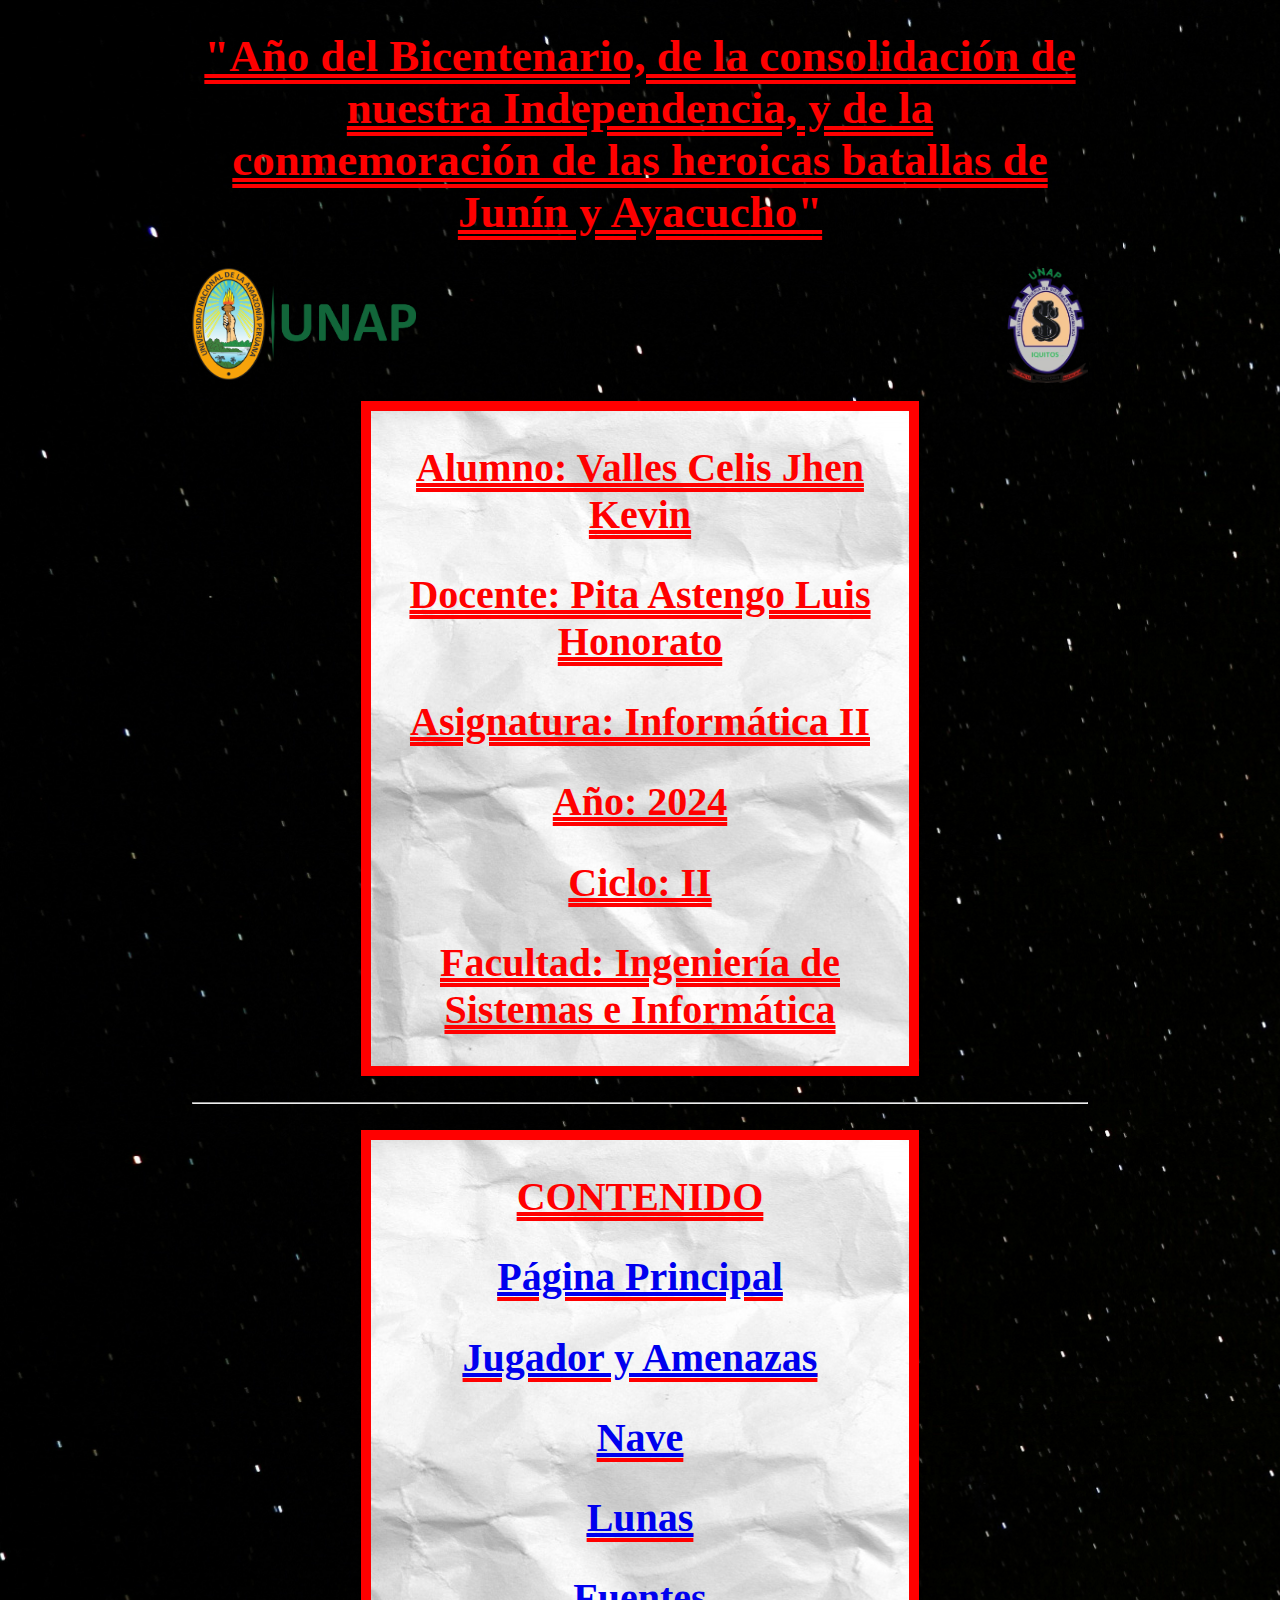
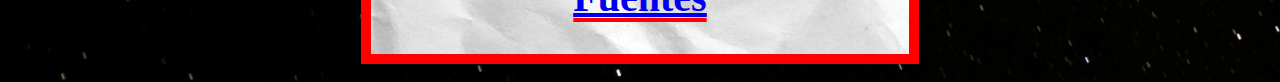
<file: index.html>
<!DOCTYPE html>
<html>
    <head>
        <meta charset="UTF-8" />
        <title>GUÍA DE UN TONTO PARA TONTOS: LETHAL COMPANY</title>
        <link rel="icon" href="Media Presentación/Favicon.png">
        <link rel="stylesheet" href="Media Presentación/Diseño Presentación.css">
    </head>

    <body>
        <h1 id="año">"Año del Bicentenario, de la consolidación de nuestra Independencia,
            y de la conmemoración de las heroicas batallas de Junín y Ayacucho"
        </h1>
        <div id="logos">
            <img id="unap" src="Media Presentación/UNAP.png">
            <img id="fisi" src="Media Presentación/FISI.png">
        </div>
        <br>
        <div id="datos">
            <h2>Alumno: Valles Celis Jhen Kevin</h2>
            <h2>Docente: Pita Astengo Luis Honorato</h2>
            <h2>Asignatura: Informática II</h2>
            <h2>Año: 2024</h2>
            <h2>Ciclo: II</h2>
            <h2>Facultad: Ingeniería de Sistemas e Informática</h2>  
        </div><br>
        <hr><br>
        <div id="datos">
            <h2>CONTENIDO</h2>
            <h2><a href="Principal/Principal.html">Página Principal</a></h2>
            <h2><a href="Principal/Contenido1/Secundario1.html">Jugador y Amenazas</a></h2>
            <h2><a href="Principal/Contenido2/Secundario2.html">Nave</a></h2>
            <h2><a href="Principal/Contenido3/Secundario3.html">Lunas</a></h2>
            <h2><a href="Fuentes/Fuentes.html">Fuentes</a></h2>
        </div><br>
    </body>
</html>
</file>
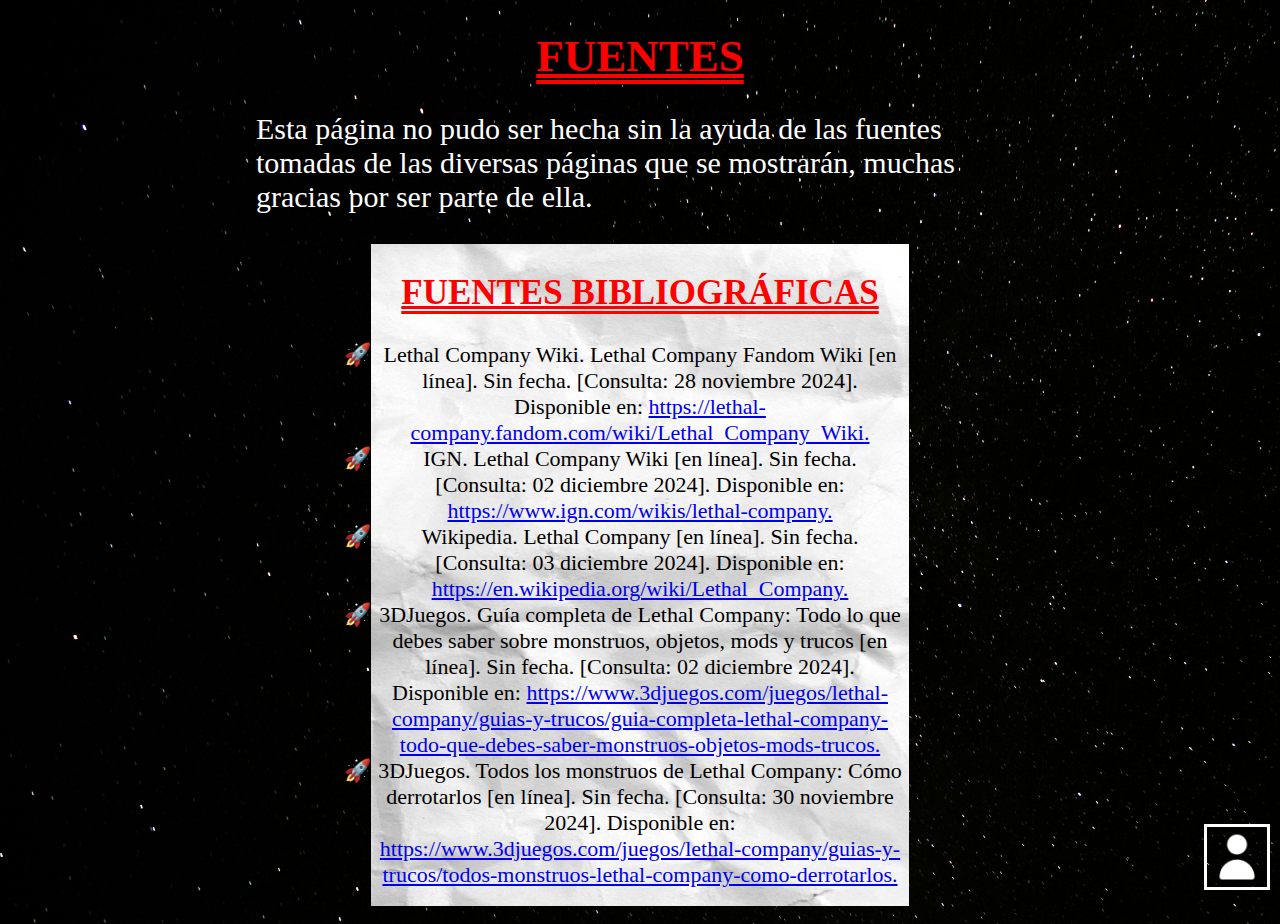
<file: Fuentes/Fuentes.html>
<!DOCTYPE html>
<html>
    <head>
        <meta charset="UTF-8" />
        <title>Fuentes</title>
        <link rel="icon" href="Media Fuentes/Favicon.png">
        <link rel="stylesheet" href="Media Fuentes/Diseño Fuentes.css">
    </head>

    <body>
        <h1>FUENTES</h1>
        <p>
            Esta página no pudo ser hecha sin la ayuda de las fuentes tomadas de las diversas
            páginas que se mostrarán, muchas gracias por ser parte de ella. 
        </p>
        <div id="divfuentes">
            <h2>FUENTES BIBLIOGRÁFICAS</h2>
            <li>Lethal Company Wiki. Lethal Company Fandom Wiki [en línea]. Sin fecha. [Consulta: 28 noviembre 2024]. Disponible en:
                <a href="https://lethal-company.fandom.com/wiki/Lethal_Company_Wiki" target="_blank">
                    https://lethal-company.fandom.com/wiki/Lethal_Company_Wiki.
            </a></li>
            <li>IGN. Lethal Company Wiki [en línea]. Sin fecha. [Consulta: 02 diciembre 2024]. Disponible en:
                <a href="https://www.ign.com/wikis/lethal-company" target="_blank">
                https://www.ign.com/wikis/lethal-company.
            </a></li>
            <li>Wikipedia. Lethal Company [en línea]. Sin fecha. [Consulta: 03 diciembre 2024]. Disponible en:
                <a href="https://en.wikipedia.org/wiki/Lethal_Company" target="_blank">
                https://en.wikipedia.org/wiki/Lethal_Company.
            </a></li>
            <li>3DJuegos. Guía completa de Lethal Company: Todo lo que debes saber sobre monstruos, objetos, mods y trucos [en línea]. Sin fecha. [Consulta: 02 diciembre 2024]. Disponible en:
                <a href="https://www.3djuegos.com/juegos/lethal-company/guias-y-trucos/guia-completa-lethal-company-todo-que-debes-saber-monstruos-objetos-mods-trucos" target="_blank">
                https://www.3djuegos.com/juegos/lethal-company/guias-y-trucos/guia-completa-lethal-company-todo-que-debes-saber-monstruos-objetos-mods-trucos.
            </a></li>
            <li>3DJuegos. Todos los monstruos de Lethal Company: Cómo derrotarlos [en línea]. Sin fecha. [Consulta: 30 noviembre 2024]. Disponible en:
                <a href="https://www.3djuegos.com/juegos/lethal-company/guias-y-trucos/todos-monstruos-lethal-company-como-derrotarlos" target="_blank">
                https://www.3djuegos.com/juegos/lethal-company/guias-y-trucos/todos-monstruos-lethal-company-como-derrotarlos.
            </a></li><br>
        </div><br>
        <a href="../index.html">
            <img id="presentación" src="Media Fuentes/Presentación.png" title="Regresar a la Presentación">
        </a>
    </body>
</html>
</file>
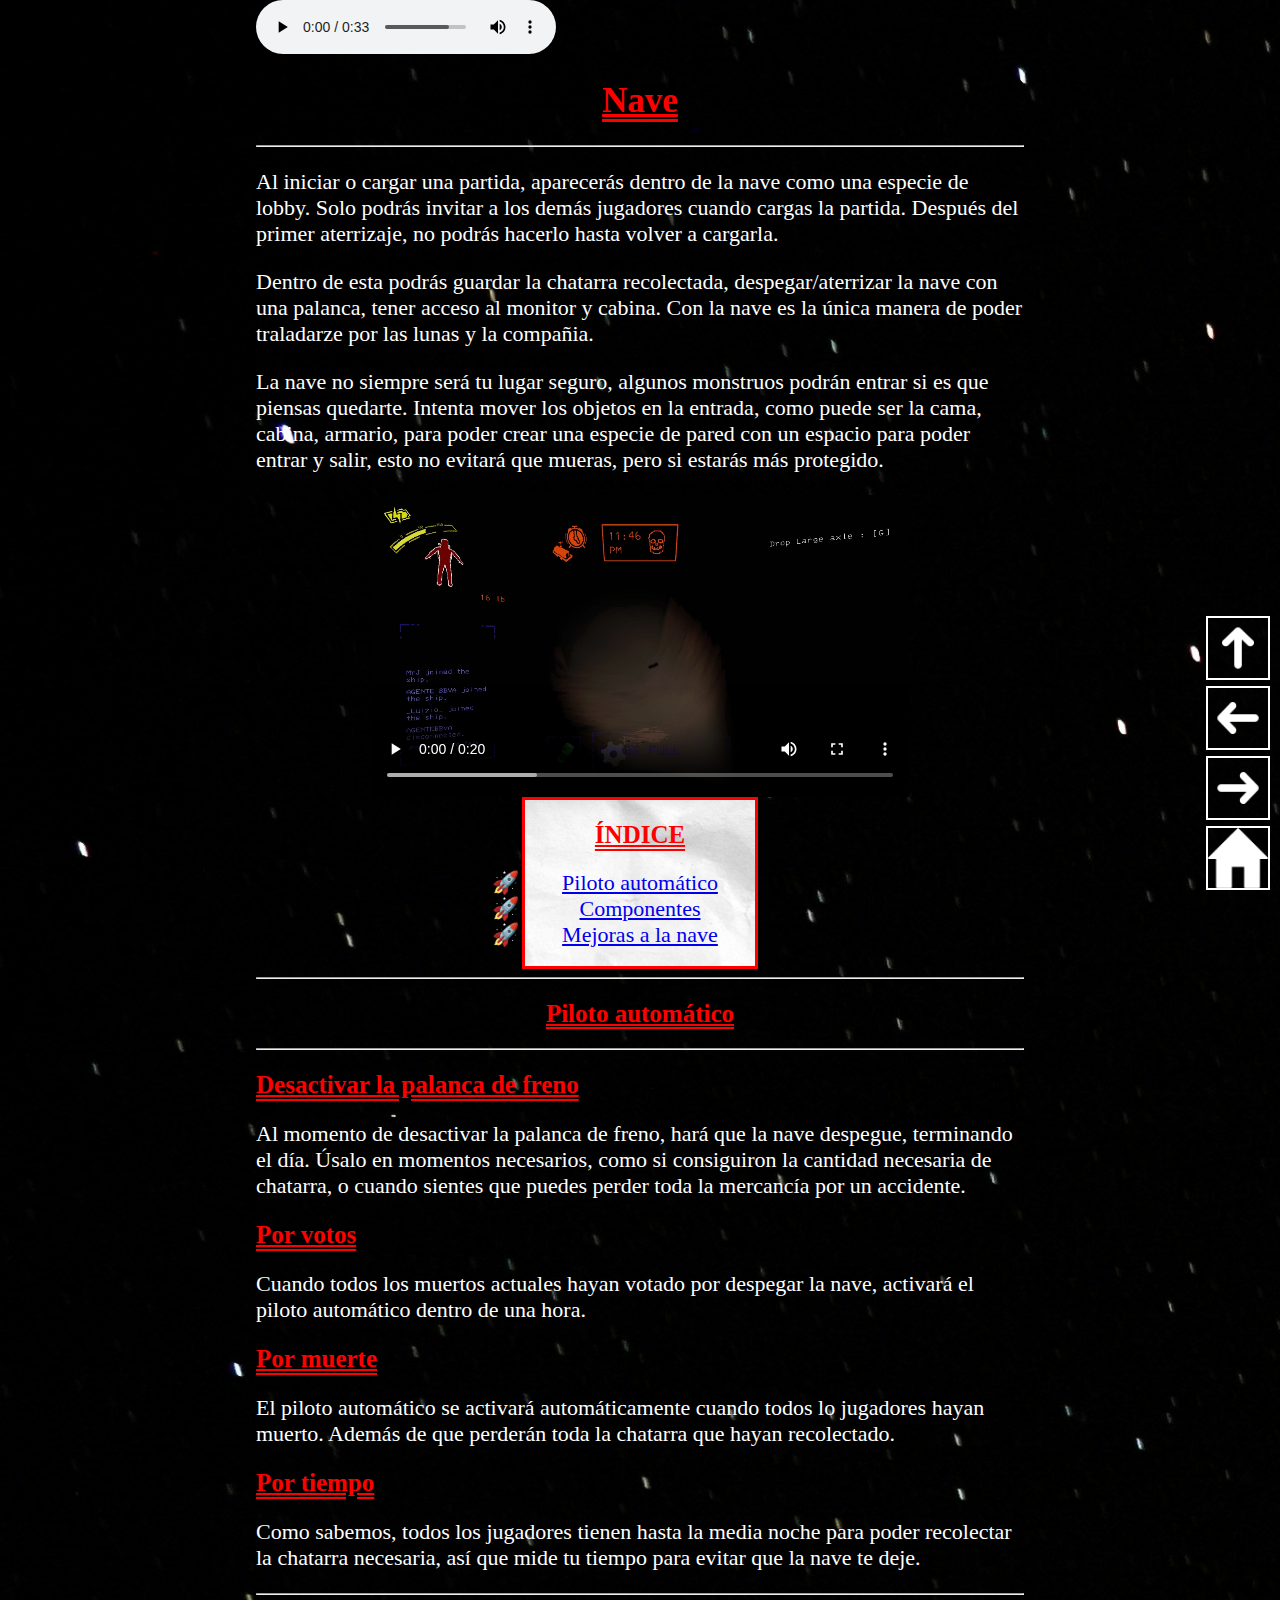
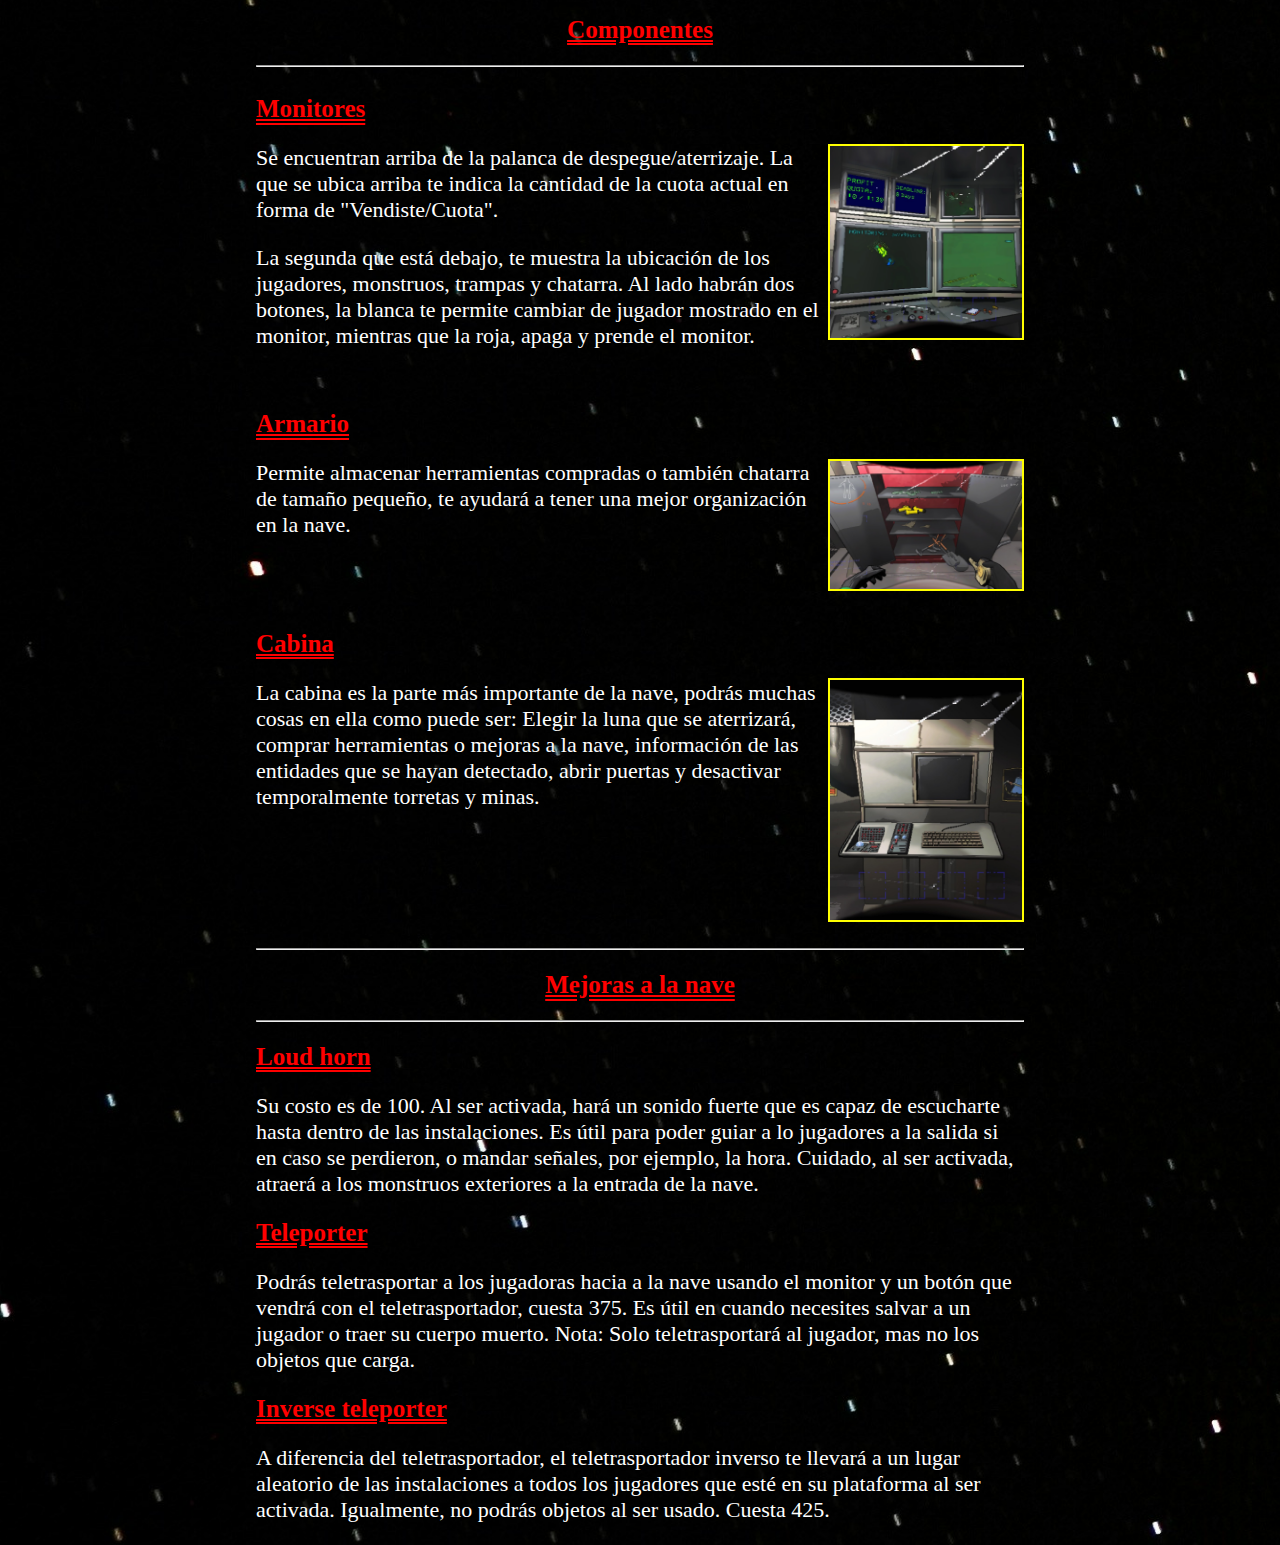
<file: Principal/Contenido2/Secundario2.html>
<!DOCTYPE html>
<html>
    <head>
        <meta charset="UTF-8" />
        <title>Jugador</title>
        <link rel="icon" href="Media Secundario2/Favicon.png">
        <link rel="stylesheet" href="Media Secundario2/Diseño Secundario2.css">
    </head>

    <body>
        <audio src="Media Secundario2/Lethal Company Main Menu Theme.mp3" controls autoplay></audio>
		<h1>Nave</h1>
        <hr>
		<p>
			Al iniciar o cargar una partida, aparecerás dentro de la nave como una especie de lobby.
			Solo podrás invitar a los demás jugadores cuando cargas la partida. Después del primer
			aterrizaje, no podrás hacerlo hasta volver a cargarla.
		</p>
		<p>
			Dentro de esta podrás guardar la chatarra recolectada, despegar/aterrizar la
			nave con una palanca, tener acceso al monitor y cabina. Con la nave es la única manera de
			poder traladarze por las lunas y la compañia.
		</p>
        <p>
            La nave no siempre será tu lugar seguro, algunos monstruos podrán entrar si es que piensas
            quedarte. Intenta mover los objetos en la entrada, como puede ser la cama, cabina, armario,
            para poder crear una especie de pared con un espacio para poder entrar y salir, esto no
            evitará que mueras, pero si estarás más protegido.
        </p>
        <div id="divmedia">
            <video id="video" src="Media Secundario2/Despegue media noche.mp4" controls></video>
        </div>
        <div id="divíndice">
            <h2>ÍNDICE</h2>
            <li><a href="#Piloto automático">Piloto automático</a></li>
            <li><a href="#Componentes">Componentes</a></li>
            <li><a href="#Mejoras a la nave">Mejoras a la nave</a></li><br>
        </div>
        <hr>
        <h2 id="Piloto automático">Piloto automático</h2>
        <hr>
        <h2 id="izq">Desactivar la palanca de freno</h2>
        <p>
            Al momento de desactivar la palanca de freno, hará que la nave despegue, terminando el día.
            Úsalo en momentos necesarios, como si consiguiron la cantidad necesaria de chatarra, o
            cuando sientes que puedes perder toda la mercancía por un accidente.
        </p>
        <h2 id="izq">Por votos</h2>
        <p>
            Cuando todos los muertos actuales hayan votado por despegar la nave, activará el piloto
            automático dentro de una hora.
        </p>
        <h2 id="izq">Por muerte</h2>
        <p>
            El piloto automático se activará automáticamente cuando todos lo jugadores hayan muerto.
            Además de que perderán toda la chatarra que hayan recolectado.
        </p>
        <h2 id="izq">Por tiempo</h2>
        <p>
            Como sabemos, todos los jugadores tienen hasta la media noche para poder recolectar la
            chatarra necesaria, así que mide tu tiempo para evitar que la nave te deje.
        </p>
        <hr>
        <h2 id="Componentes">Componentes</h2>
        <hr>
        <div id="divmonitor">
            <h2 id="izq">Monitores</h2>
            <img id="monitor" src="Media Secundario2/Monitor.png">
            <p>
                Se encuentran arriba de la palanca de despegue/aterrizaje. La que se ubica arriba te indica
                la cantidad de la cuota actual en forma de "Vendiste/Cuota".
            </p>
            <p>
                La segunda que está debajo, te muestra la ubicación de los jugadores, monstruos, trampas y
                chatarra. Al lado habrán dos botones, la blanca te permite cambiar de jugador mostrado en el
                monitor, mientras que la roja, apaga y prende el monitor.
            </p>
        </div><br>
        <div id="divarmario">
            <h2 id="izq">Armario</h2>
            <img id="armario" src="Media Secundario2/Armario.png">
            <p>
                Permite almacenar herramientas compradas o también chatarra de tamaño pequeño, te ayudará a
                tener una mejor organización en la nave.
            </p>
        </div><br>
        <div id="divcabina">
            <h2 id="izq">Cabina</h2>
            <img id="cabina" src="Media Secundario2/Cabina.jpg">
            <p>
                La cabina es la parte más importante de la nave, podrás muchas cosas en ella como puede ser:
                Elegir la luna que se aterrizará, comprar herramientas o mejoras a la nave, información de las
                entidades que se hayan detectado, abrir puertas y desactivar temporalmente torretas y minas.
            </p>
        </div><br>
        <hr>
        <h2 id="Mejoras a la nave">Mejoras a la nave</h2>
        <hr>
        <h2 id="izq">Loud horn</h2>
        <p>
            Su costo es de 100. Al ser activada, hará un sonido fuerte que es capaz de escucharte hasta
            dentro de las instalaciones. Es útil para poder guiar a lo jugadores a la salida si en caso se
            perdieron, o mandar señales, por ejemplo, la hora. Cuidado, al ser activada, atraerá a los
            monstruos exteriores a la entrada de la nave.
        </p>
        <h2 id="izq">Teleporter</h2>
        <p>
            Podrás teletrasportar a los jugadoras hacia a la nave usando el monitor y un botón que vendrá
            con el teletrasportador, cuesta 375. Es útil en cuando necesites salvar a un jugador o traer
            su cuerpo muerto. Nota: Solo teletrasportará al jugador, mas no los objetos que carga.
        </p>
        <h2 id="izq">Inverse teleporter</h2>
        <p>
            A diferencia del teletrasportador, el teletrasportador inverso te llevará a un lugar aleatorio
            de las instalaciones a todos los jugadores que esté en su plataforma al ser activada. Igualmente,
            no podrás objetos al ser usado. Cuesta 425.
        </p>
        </a>
        <a href="#" title="Ir Arriba">
            <img id="arriba" src="Media Secundario2/Arriba.png">
        </a>
        <a href="../Contenido1/Secundario1.html">
            <img id="regresar" src="Media Secundario2/Regresar.png" title="Regresar Página (Jugador y Amenazas)">
        </a>
        <a href="../Contenido3/Secundario3.html">
            <img id="siguiente" src="Media Secundario2/Siguiente.png" title="Siguiete Página (Lunas)">
        </a>
        <a href="../Principal.html" title="Volver a la Página Principal">
            <img id="menú" src="Media Secundario2/Menú.png">
    </body>
</html>
</file>
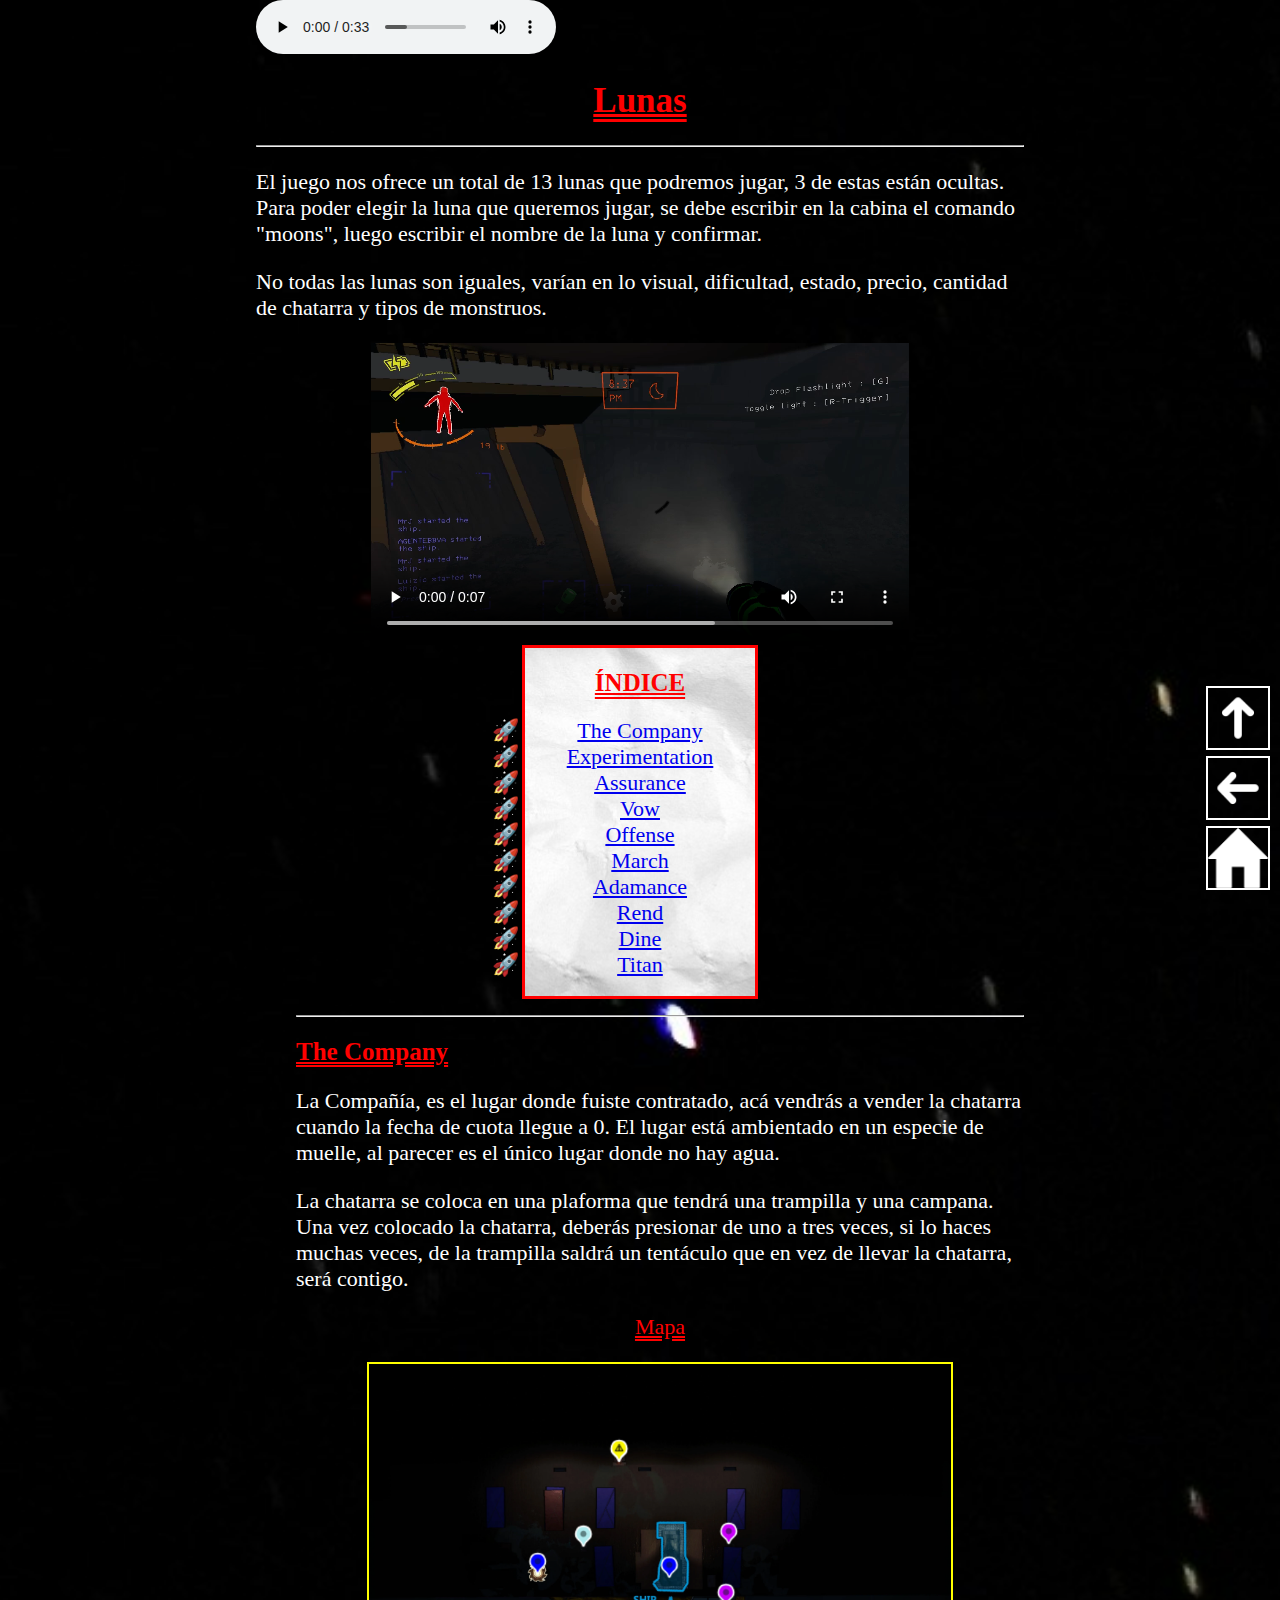
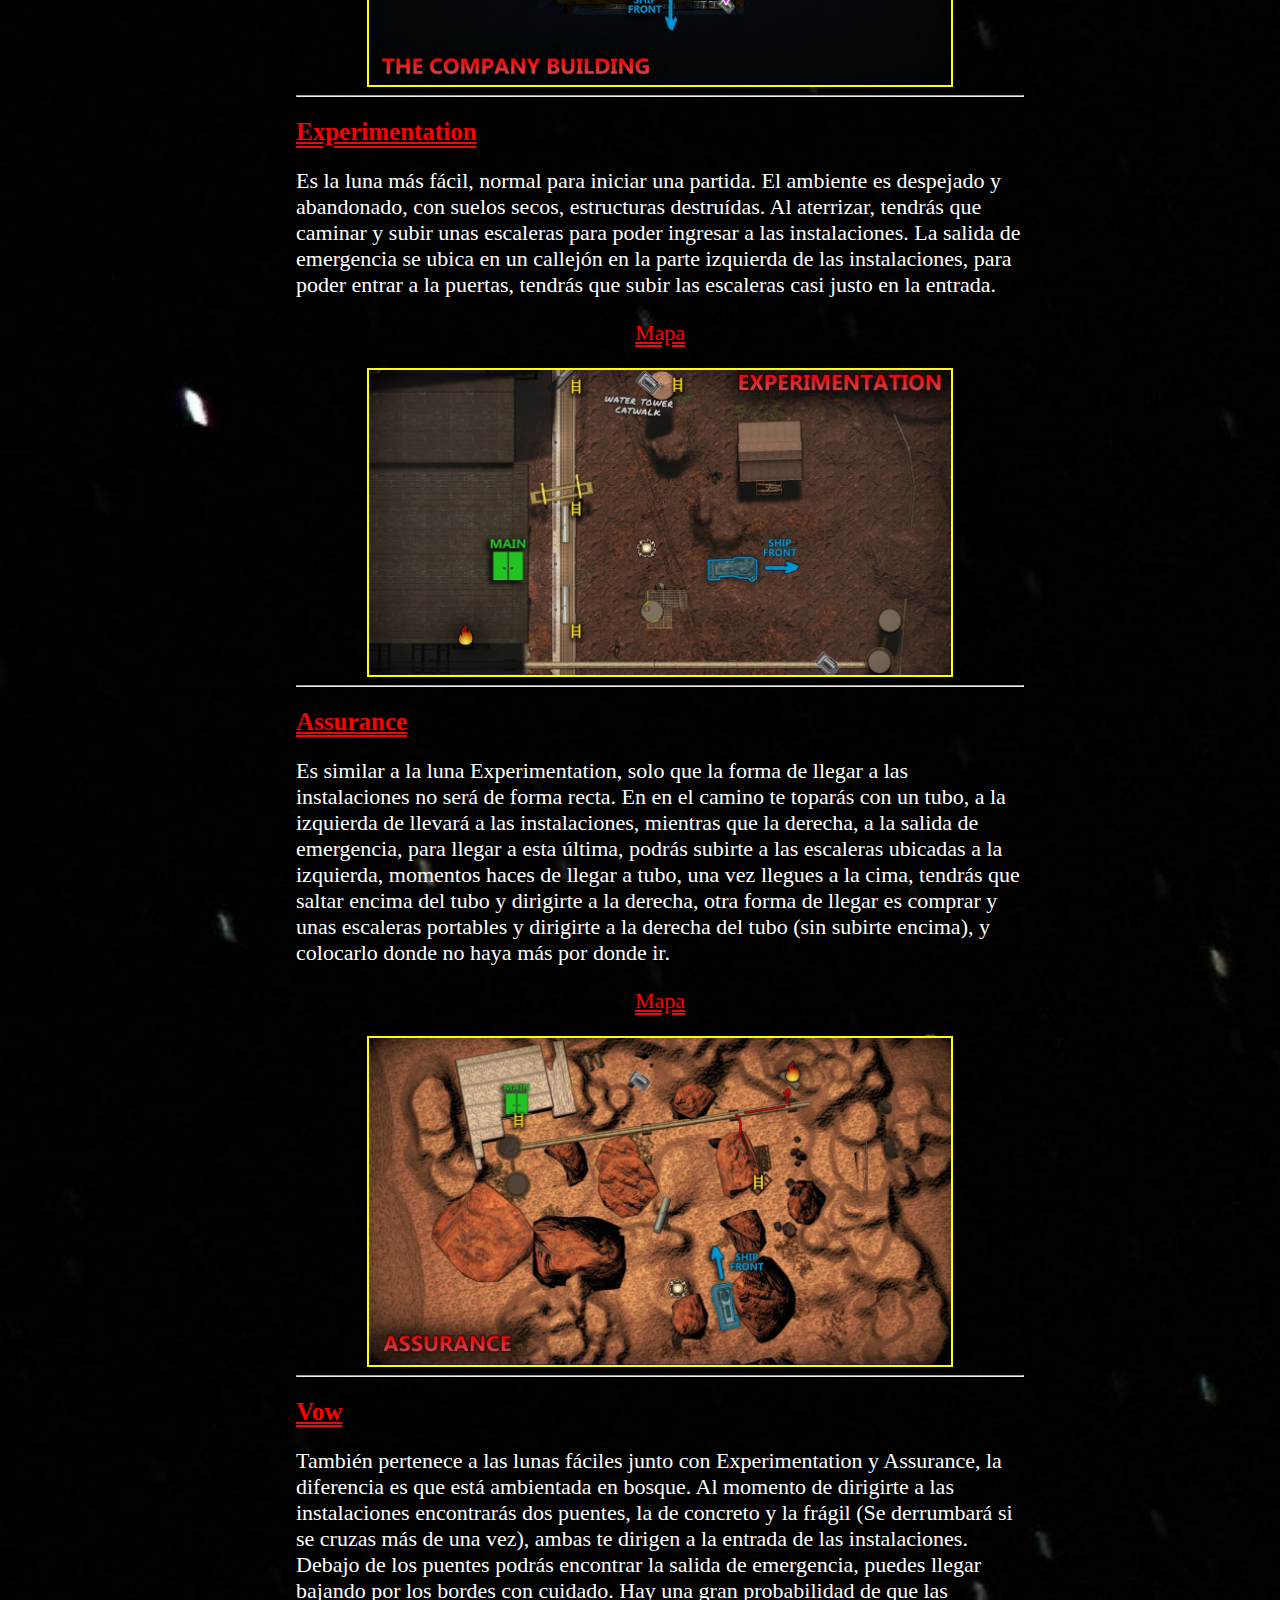
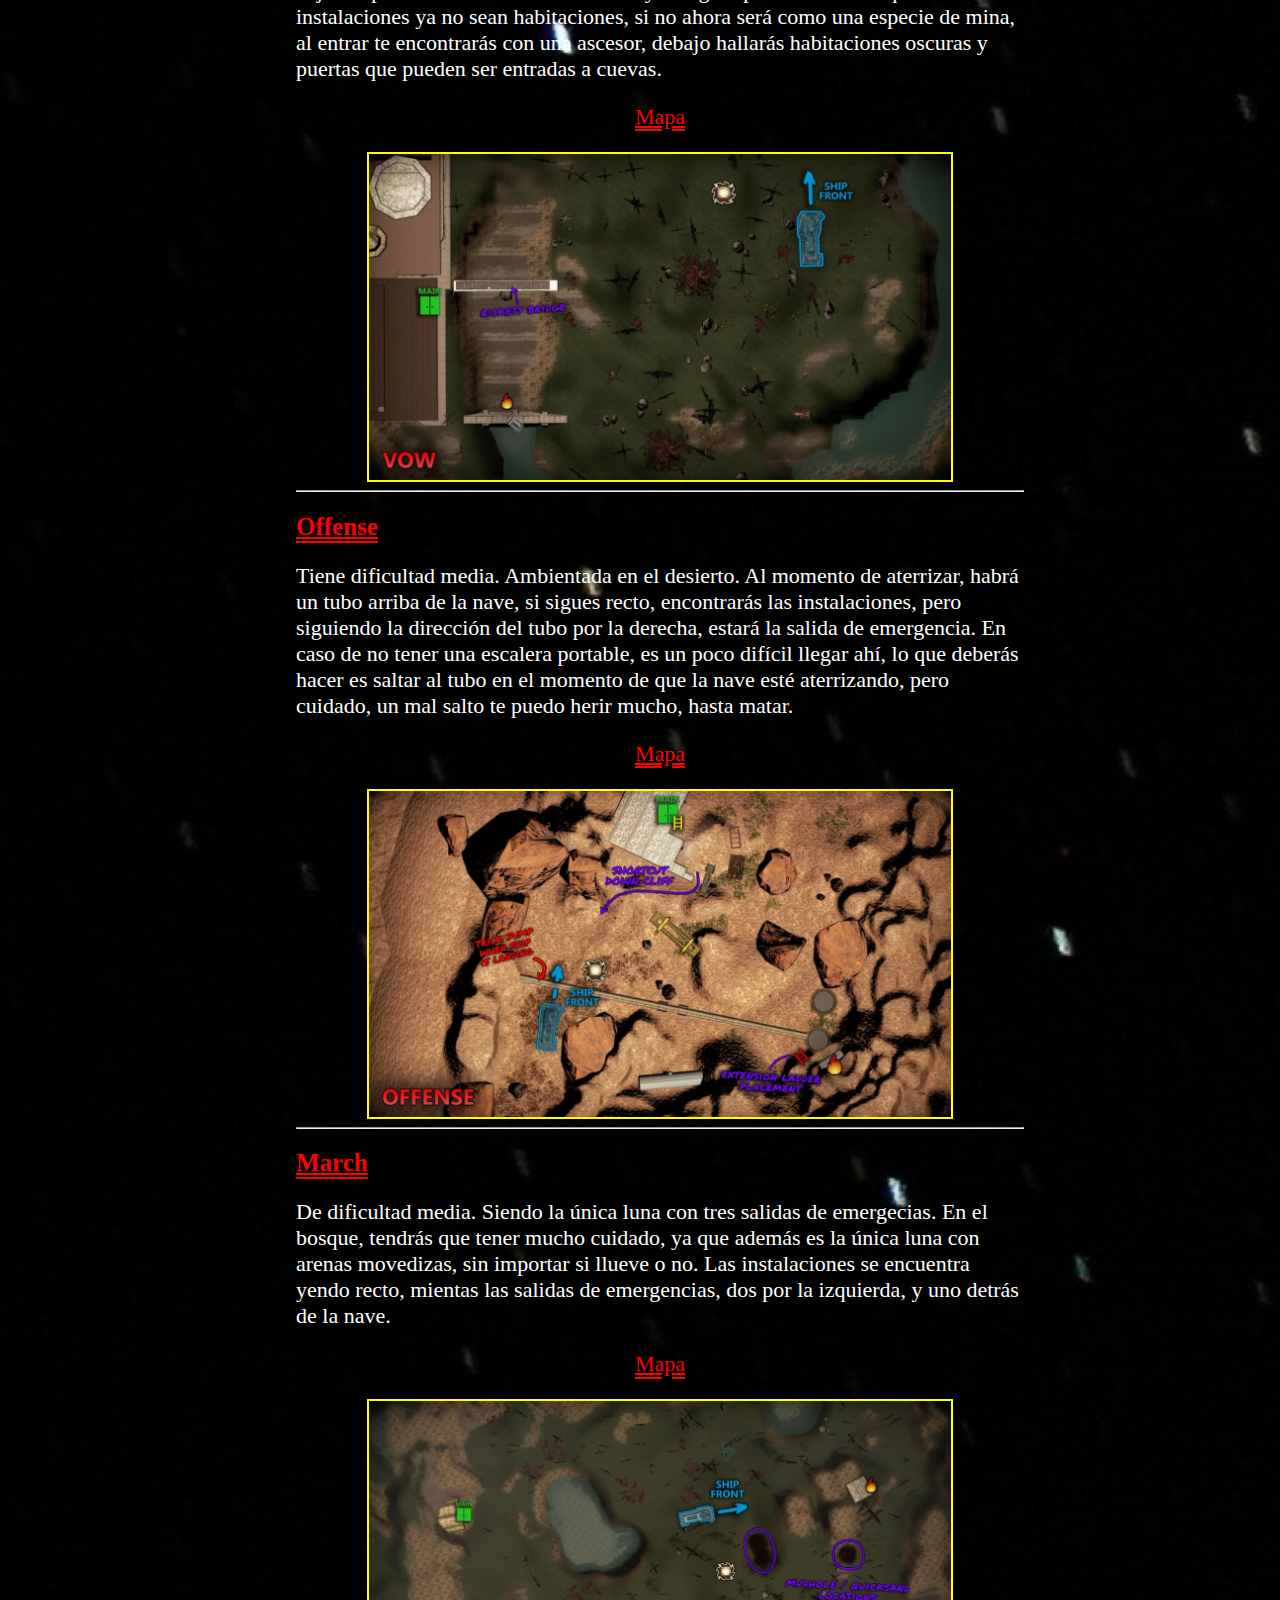
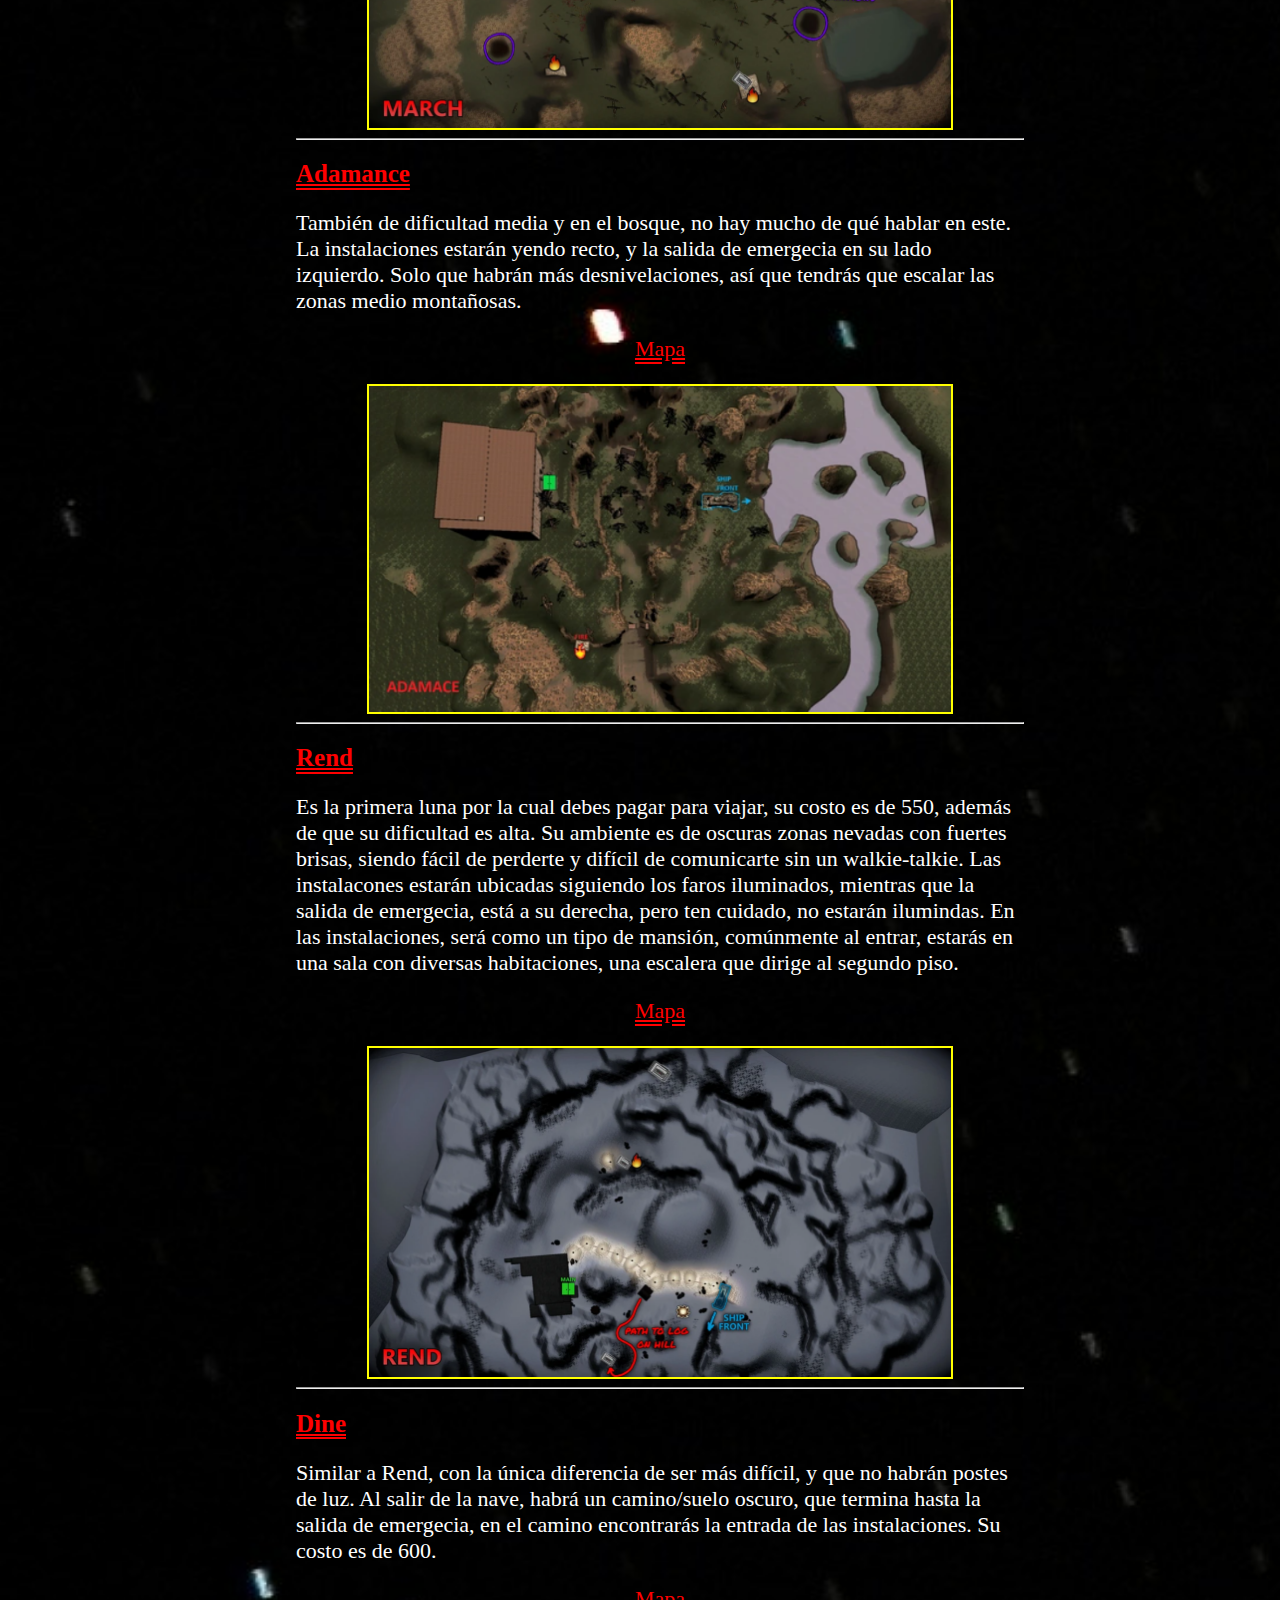
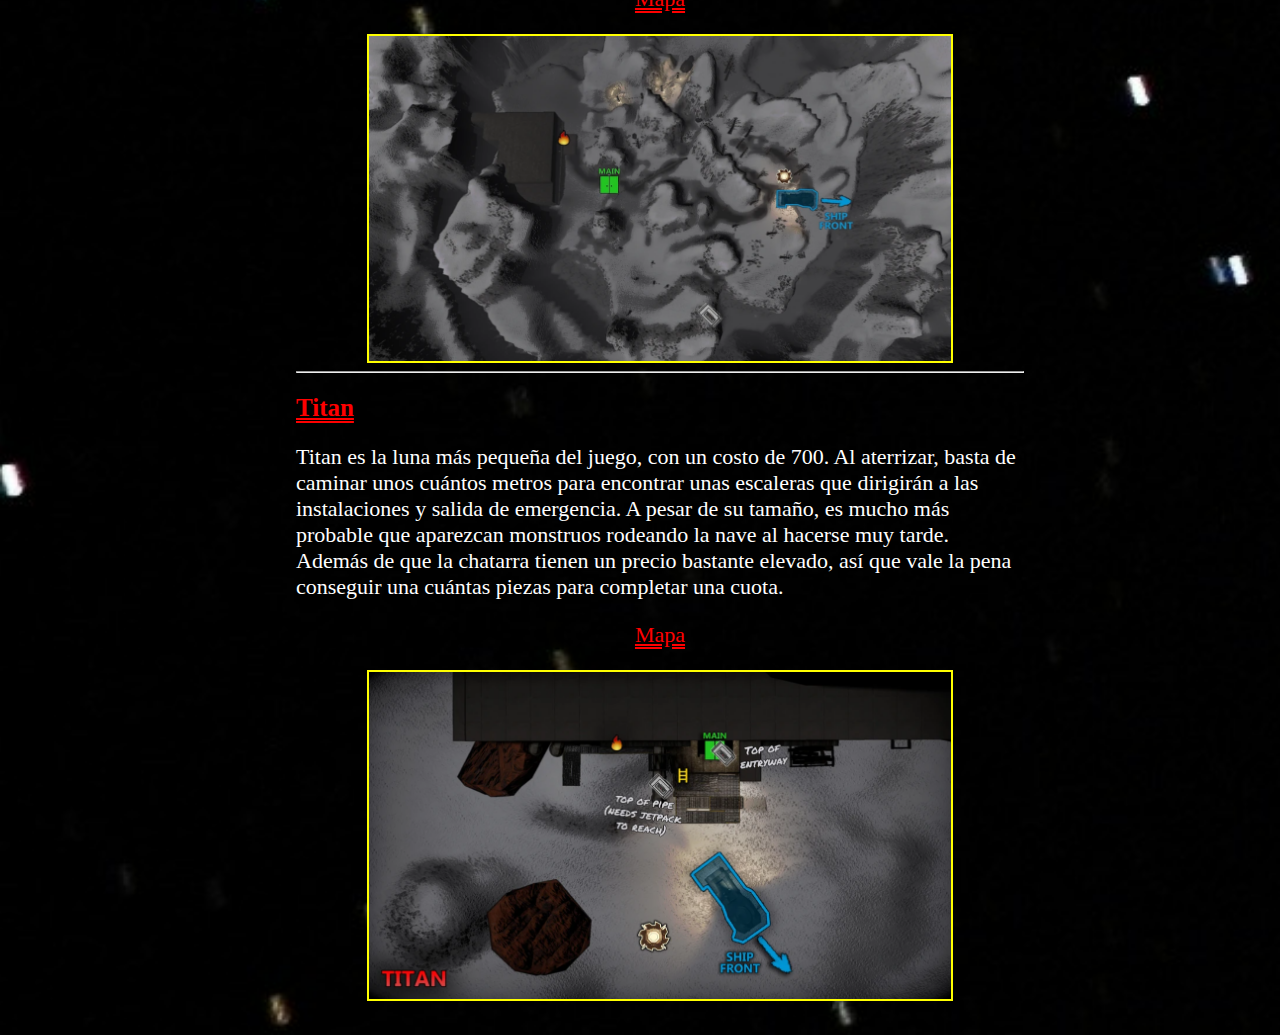
<file: Principal/Contenido3/Secundario3.html>
<!DOCTYPE html>
<html>
    <head>
        <meta charset="UTF-8" />
        <title>Lunas</title>
        <link rel="icon" href="Media Secundario3/Favicon.png">
        <link rel="stylesheet" href="Media Secundario3/Diseño Secundario3.css">
    </head>

    <body>
        <audio src="Media Secundario3/Lethal Company Main Menu Theme.mp3" controls autoplay></audio>
        <h1>Lunas</h1>
        <hr>
        <p>
            El juego nos ofrece un total de 13 lunas que podremos jugar, 3 de estas están ocultas.
            Para poder elegir la luna que queremos jugar, se debe escribir en la cabina el comando
            "moons", luego escribir el nombre de la luna y confirmar.
        </p>
        <p>
            No todas las lunas son iguales, varían en lo visual, dificultad, estado, precio,
            cantidad de chatarra y tipos de monstruos.
        </p>
        <div id="divvideo">
            <video id="video" src="Media Secundario3/Luna Offense.mp4" controls title="Luna Offense"></video>
        </div>
        <div id="divíndice">
            <h2>ÍNDICE</h2>
            <li><a href="#The Company">The Company</a></li>
            <li><a href="#Experimentation">Experimentation</a></li>
            <li><a href="#Assurance">Assurance</a></li>
            <li><a href="#Vow">Vow</a></li>
            <li><a href="#Offense">Offense</a></li>
            <li><a href="#March">March</a></li>
            <li><a href="#Adamance">Adamance</a></li>
            <li><a href="#Rend">Rend</a></li>
            <li><a href="#Dine">Dine</a></li>
            <li><a href="#Titan">Titan</a></li><br>
        </ul>
        </div>
        <ul>
        <hr>
        <h2 id="The Company">The Company</h2>
        <p>La Compañía, es el lugar donde fuiste contratado, acá vendrás a vender la chatarra cuando
            la fecha de cuota llegue a 0. El lugar está ambientado en un especie de muelle, al parecer
            es el único lugar donde no hay agua.
        </p>
        <p>La chatarra se coloca en una plaforma que tendrá una trampilla y una campana. Una vez
            colocado la chatarra, deberás presionar de uno a tres veces, si lo haces muchas veces, de
            la trampilla saldrá un tentáculo que en vez de llevar la chatarra, será contigo.
        </p>
        <p id="mapa">Mapa</p>
        <div id="media">
            <img src="Media Secundario3/Company.png" title="Company">
        </div>
        <hr>
        <h2 id="Experimentation">Experimentation</h2>
        <p>Es la luna más fácil, normal para iniciar una partida. El ambiente es despejado y abandonado,
            con suelos secos, estructuras destruídas. Al aterrizar, tendrás que caminar y subir unas
            escaleras para poder ingresar a las instalaciones. La salida de emergencia se ubica en un
            callejón en la parte izquierda de las instalaciones, para poder entrar a la puertas, tendrás
            que subir las escaleras casi justo en la entrada.
        </p>
        <p id="mapa">Mapa</p>
        <div id="media">
            <img src="Media Secundario3/Experimentation.png" title="Experimentation">
        </div>
        <hr>
        <h2 id="Assurance">Assurance</h2>
        <p>Es similar a la luna Experimentation, solo que la forma de llegar a las instalaciones no
            será de forma recta. En en el camino te toparás con un tubo, a la izquierda de llevará a
            las instalaciones, mientras que la derecha, a la salida de emergencia, para llegar a esta
            última, podrás subirte a las escaleras ubicadas a la izquierda, momentos haces de llegar a
            tubo, una vez llegues a la cima, tendrás que saltar encima del tubo y dirigirte a la
            derecha, otra forma de llegar es comprar y unas escaleras portables y dirigirte a la derecha
            del tubo (sin subirte encima), y colocarlo donde no haya más por donde ir.
        </p>
        <p id="mapa">Mapa</p>
        <div id="media">
            <img src="Media Secundario3/Assurance.png" title="Assurance">
        </div>
        <hr>
        <h2 id="Vow">Vow</h2>
        <p>También pertenece a las lunas fáciles junto con Experimentation y Assurance, la diferencia
            es que está ambientada en bosque. Al momento de dirigirte a las instalaciones encontrarás
            dos puentes, la de concreto y la frágil (Se derrumbará si se cruzas más de una vez), ambas
            te dirigen a la entrada de las instalaciones. Debajo de los puentes podrás encontrar la
            salida de emergencia, puedes llegar bajando por los bordes con cuidado. Hay una gran
            probabilidad de que las instalaciones ya no sean habitaciones, si no ahora será como una
            especie de mina, al entrar te encontrarás con una ascesor, debajo hallarás habitaciones
            oscuras y puertas que pueden ser entradas a cuevas.
        </p>
        <p id="mapa">Mapa</p>
        <div id="media">
            <img src="Media Secundario3/Vow.png" title="Vow">
        </div>
        <hr>
        <h2 id="Offense">Offense</h2>
        <p>Tiene dificultad media. Ambientada en el desierto. Al momento de aterrizar, habrá un tubo
            arriba de la nave, si sigues recto, encontrarás las instalaciones, pero siguiendo la
            dirección del tubo por la derecha, estará la salida de emergencia. En caso de no tener una
            escalera portable, es un poco difícil llegar ahí, lo que deberás hacer es saltar al tubo
            en el momento de que la nave esté aterrizando, pero cuidado, un mal salto te puedo herir
            mucho, hasta matar.
        </p>
        <p id="mapa">Mapa</p>
        <div id="media">
            <img src="Media Secundario3/Offense.png" title="Offense">
        </div>
        <hr>
        <h2 id="March">March</h2>
        <p>De dificultad media. Siendo la única luna con tres salidas de emergecias. En el bosque,
            tendrás que tener mucho cuidado, ya que además es la única luna con arenas movedizas, sin
            importar si llueve o no. Las instalaciones se encuentra yendo recto, mientas las salidas de
            emergencias, dos por la izquierda, y uno detrás de la nave.
        </p>
        <p id="mapa">Mapa</p>
        <div id="media">
            <img src="Media Secundario3/March.png" title="March">
        </div>
        <hr>
        <h2 id="Adamance">Adamance</h2>
        <p>
            También de dificultad media y en el bosque, no hay mucho de qué hablar en este. La
            instalaciones estarán yendo recto, y la salida de emergecia en su lado izquierdo. Solo que
            habrán más desnivelaciones, así que tendrás que escalar las zonas medio montañosas.
        </p>
        <p id="mapa">Mapa</p>
        <div id="media">
            <img src="Media Secundario3/Adamance.png" title="Adamance">
        </div>
        <hr>
        <h2 id="Rend">Rend</h2>
        <p>
            Es la primera luna por la cual debes pagar para viajar, su costo es de 550, además de que
            su dificultad es alta. Su ambiente es de oscuras zonas nevadas con fuertes brisas, siendo
            fácil de perderte y difícil de comunicarte sin un walkie-talkie. Las instalacones estarán
            ubicadas siguiendo los faros iluminados, mientras que la salida de emergecia, está a su
            derecha, pero ten cuidado, no estarán ilumindas. En las instalaciones, será como un tipo de
            mansión, comúnmente al entrar, estarás en una sala con diversas habitaciones, una escalera
            que dirige al segundo piso.
        </p>
        <p id="mapa">Mapa</p>
        <div id="media">
            <img src="Media Secundario3/Rend.png" title="Rend">
        </div>
        <hr>
        <h2 id="Dine">Dine</h2>
        <p>Similar a Rend, con la única diferencia de ser más difícil, y que no habrán postes de luz.
            Al salir de la nave, habrá un camino/suelo oscuro, que termina hasta la salida de
            emergecia, en el camino encontrarás la entrada de las instalaciones. Su costo es de 600.
        </p>
        <p id="mapa">Mapa</p>
        <div id="media">
            <img src="Media Secundario3/Dine.png" title="Dine">
        </div>
        <hr>
        <h2 id="Titan">Titan</h2>
        <p>Titan es la luna más pequeña del juego, con un costo de 700. Al aterrizar, basta de caminar
            unos cuántos metros para encontrar unas escaleras que dirigirán a las instalaciones y
            salida de emergencia. A pesar de su tamaño, es mucho más probable que aparezcan monstruos
            rodeando la nave al hacerse muy tarde. Además de que la chatarra tienen un precio bastante
            elevado, así que vale la pena conseguir una cuántas piezas para completar una cuota.
        </p>
        <p id="mapa">Mapa</p>
        <div id="media">
            <img src="Media Secundario3/Titan.png" title="Titan">
        </div><br>
        <a href="#" title="Ir Arriba">
            <img id="arriba" src="Media Secundario3/Arriba.png">
        </a>
        <a href="../Contenido2/Secundario2.html">
            <img id="regresar" src="Media Secundario3/Regresar.png" title="Regresar Página (Nave)">
        </a>
        <a href="../Principal.html" title="Volver a la Página Principal">
            <img id="menú" src="Media Secundario3/Menú.png">
        </a>
    </body>
</html>
</file>
<file: Media Presentación/Diseño Presentación.css>
body { background-image: url( Fondo.jpg); width: 70%; margin: auto; background-repeat: no-repeat;
    background-size: cover;}

h1 { font-size: 45px; text-align: center; color: red;
    text-decoration: underline double ;}

h2 { font-size: 40px; color: red; text-decoration: underline
    double; margin-inline-start: 1%; margin-inline-end: 1%; text-align: center; }

p { font-size: 22px; color: white; }

#año { text-align: center; }

#datos { width: 60%; background-image: url(Fondo\ papel.jpg); margin: auto; border: solid 10px red;}

#logos { display:flow-root; }

#unap { width: 25%; float: left; }

#fisi { width: 9%; float: right; }

#inico { display: flex; justify-content: center; }
</file>
<file: Fuentes/Media Fuentes/Diseño Fuentes.css>
body { background-image: url(Fondo.jpg); width: 60%; margin: auto;
    background-repeat: no-repeat; background-size: cover;}

h1 { font-size: 45px; text-align: center; color: red;
    text-decoration: underline double ;}

h2 { font-size: 35px; color: red; text-decoration: underline
    double; text-align: center; }

p { font-size: 30px; color: white; }

li { list-style-type: '🚀 '; font-size: 22px; text-align: center;
    margin-inline-start: 1%; margin-inline-end: 1%; }

#divfuentes { width: 70%; display: flow-root; margin-inline-start: 1px;
    margin-inline-end: 1%; background-image: url(Fondo\ papel.jpg); margin: auto;}

#presentación { border: solid 3px white; width: 60px; display:
        scroll; position: fixed; bottom: 10px; right: 10px;}
</file>
<file: Principal/Contenido2/Media Secundario2/Diseño Secundario2.css>
body { background-image: url(Fondo.jpg); background-repeat: no-repeat;
    background-size: cover; width: 60%; margin: auto;}

li { list-style-type: '🚀 '; font-size: 22px; }

h1 { font-size: 35px; text-align: center; color: red;
        text-decoration: underline double ;}
    
h2 { font-size: 25px; color: red; text-decoration: underline
        double; text-align: center;}
    
p { font-size: 22px; color: white; }

#divíndice { width: 30%; background-image: url(Fondo\ papel.jpg); border:
        solid red 3px; margin: auto; text-align: center;}

#divmedia { display: flex; justify-content: center; }
#video { width: 70%; }

#izq { text-align: left; }

#divmonitor { display: flow-root; }
#monitor { float: right; width: 25%; border: solid 2px yellow; }

#divarmario { display: flow-root; }
#armario { float: right; width: 25%; border: solid 2px yellow; }

#divcabina { display: flow-root; }
#cabina { float: right; width: 25%; border: solid 2px yellow; }

#arriba { border: solid 2px white; width: 60px; display:
        scroll; position: fixed; bottom: 220px; right: 10px;}

#regresar { border: solid 2px white; width: 60px; display:
        scroll; position: fixed; bottom: 150px; right: 10px;}

#siguiente { border: solid 2px white; width: 60px; display:
        scroll; position: fixed; bottom: 80px; right: 10px;}

#menú { border: solid 2px white; width: 60px; display:
        scroll; position: fixed; bottom: 10px; right: 10px;}
</file>
<file: Principal/Contenido3/Media Secundario3/Diseño Secundario3.css>
body { background-image: url(Fondo.jpg); background-repeat: no-repeat;
    background-size: cover; width: 60%; margin: auto;}

li { list-style-type: '🚀 '; font-size: 22px; }

h1 { font-size: 35px; text-align: center; color: red;
        text-decoration: underline double ;}
    
h2 { font-size: 25px; color: red; text-decoration: underline
        double;}

h3 { font-size: 25px; color: red; text-decoration: underline
                double;} 
    
p { font-size: 22px; color: white; }

#divíndice { width: 30%; background-image: url(Fondo\ papel.jpg); border:
        solid red 3px; margin: auto; text-align: center;}

#divvideo { display: flex; }
#video { width: 70%; margin: auto; }
        
#media { display:flex; justify-content: center; }

img { width: 80%; border: solid yellow 2px; }

#mapa { text-align: center; color: red; text-decoration: underline double; }

#arriba { border: solid 2px white; width: 60px; display:
        scroll; position: fixed; bottom: 150px; right: 10px;}

#regresar { border: solid 2px white; width: 60px; display:
        scroll; position: fixed; bottom: 80px; right: 10px;}

#menú { border: solid 2px white; width: 60px; display:
        scroll; position: fixed; bottom: 10px; right: 10px;}
</file>
